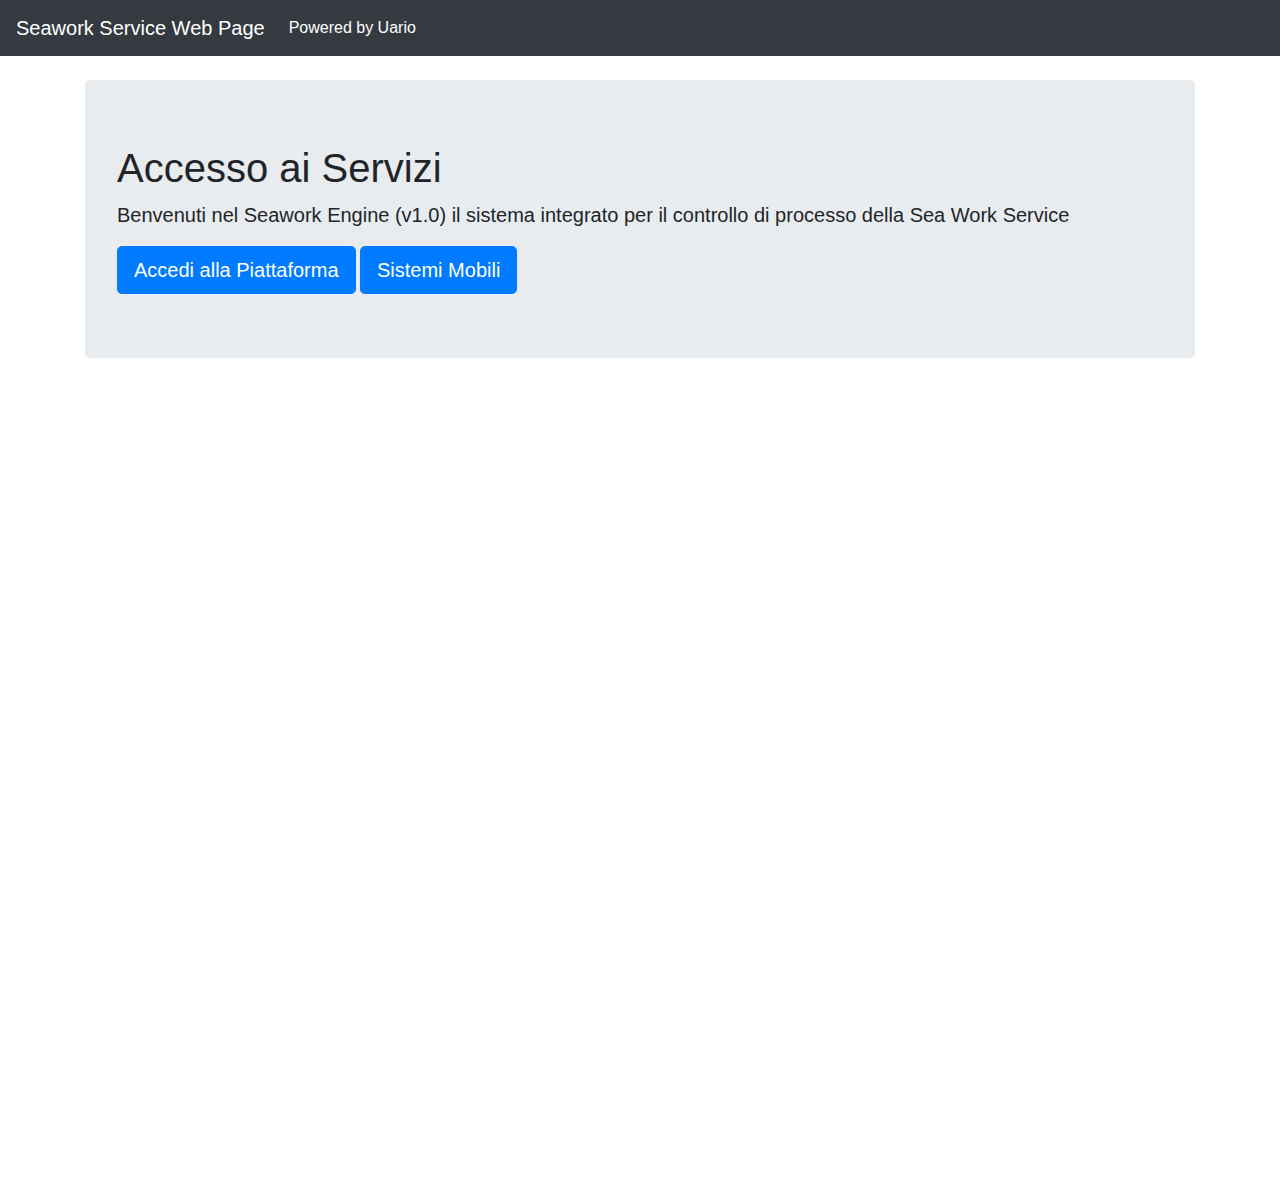
<file: src/main/webapp/index.html>
<!doctype html>
<html lang="en">
<head>
<meta charset="utf-8">
<meta name="viewport"
	content="width=device-width, initial-scale=1, shrink-to-fit=no">
<meta name="description" content="">
<meta name="author" content="">
<link rel="icon" href="/img/favicon.ico">

<title>Seawork Engine</title>


<!-- Load Bootstrap  -->
<link rel="stylesheet"
	href="https://maxcdn.bootstrapcdn.com/bootstrap/4.0.0/css/bootstrap.min.css"
	integrity="sha384-Gn5384xqQ1aoWXA+058RXPxPg6fy4IWvTNh0E263XmFcJlSAwiGgFAW/dAiS6JXm"
	crossorigin="anonymous">

<!-- Custom styles for this template -->
<link href="./navbar-top.css" rel="stylesheet">
</head>

<body>

	<nav class="navbar navbar-expand-md navbar-dark bg-dark mb-4">
		<a class="navbar-brand" href="http://www.seaworkservice.it/">Seawork
			Service Web Page</a>

		<div class="collapse navbar-collapse" id="navbarCollapse">
			<ul class="navbar-nav mr-auto">
				<li class="nav-item active"><a class="nav-link"
					href="http://www.uario.com">Powered by Uario </a></li>

			</ul>

		</div>
	</nav>

	<main role="main" class="container">
	<div class="jumbotron">
		<h1>Accesso ai Servizi</h1>
		<p class="lead">Benvenuti nel Seawork Engine (v1.0) il sistema
			integrato per il controllo di processo della Sea Work Service</p>

		<a class="btn btn-lg btn-primary" href="application/index.zul"
			role="button">Accedi alla Piattaforma</a> <a
			class="btn btn-lg btn-primary" href="mobile/index.zul"
			role="button">Sistemi Mobili</a>
	</div>
	</main>

	<!-- Bootstrap core JavaScript
    ================================================== -->
	<!-- Placed at the end of the document so the pages load faster -->
	<script src="https://code.jquery.com/jquery-3.2.1.slim.min.js"
		integrity="sha384-KJ3o2DKtIkvYIK3UENzmM7KCkRr/rE9/Qpg6aAZGJwFDMVNA/GpGFF93hXpG5KkN"
		crossorigin="anonymous"></script>
	<script
		src="https://cdnjs.cloudflare.com/ajax/libs/popper.js/1.12.9/umd/popper.min.js"
		integrity="sha384-ApNbgh9B+Y1QKtv3Rn7W3mgPxhU9K/ScQsAP7hUibX39j7fakFPskvXusvfa0b4Q"
		crossorigin="anonymous"></script>
	<script
		src="https://maxcdn.bootstrapcdn.com/bootstrap/4.0.0/js/bootstrap.min.js"
		integrity="sha384-JZR6Spejh4U02d8jOt6vLEHfe/JQGiRRSQQxSfFWpi1MquVdAyjUar5+76PVCmYl"
		crossorigin="anonymous"></script>
</body>
</html>
</file>
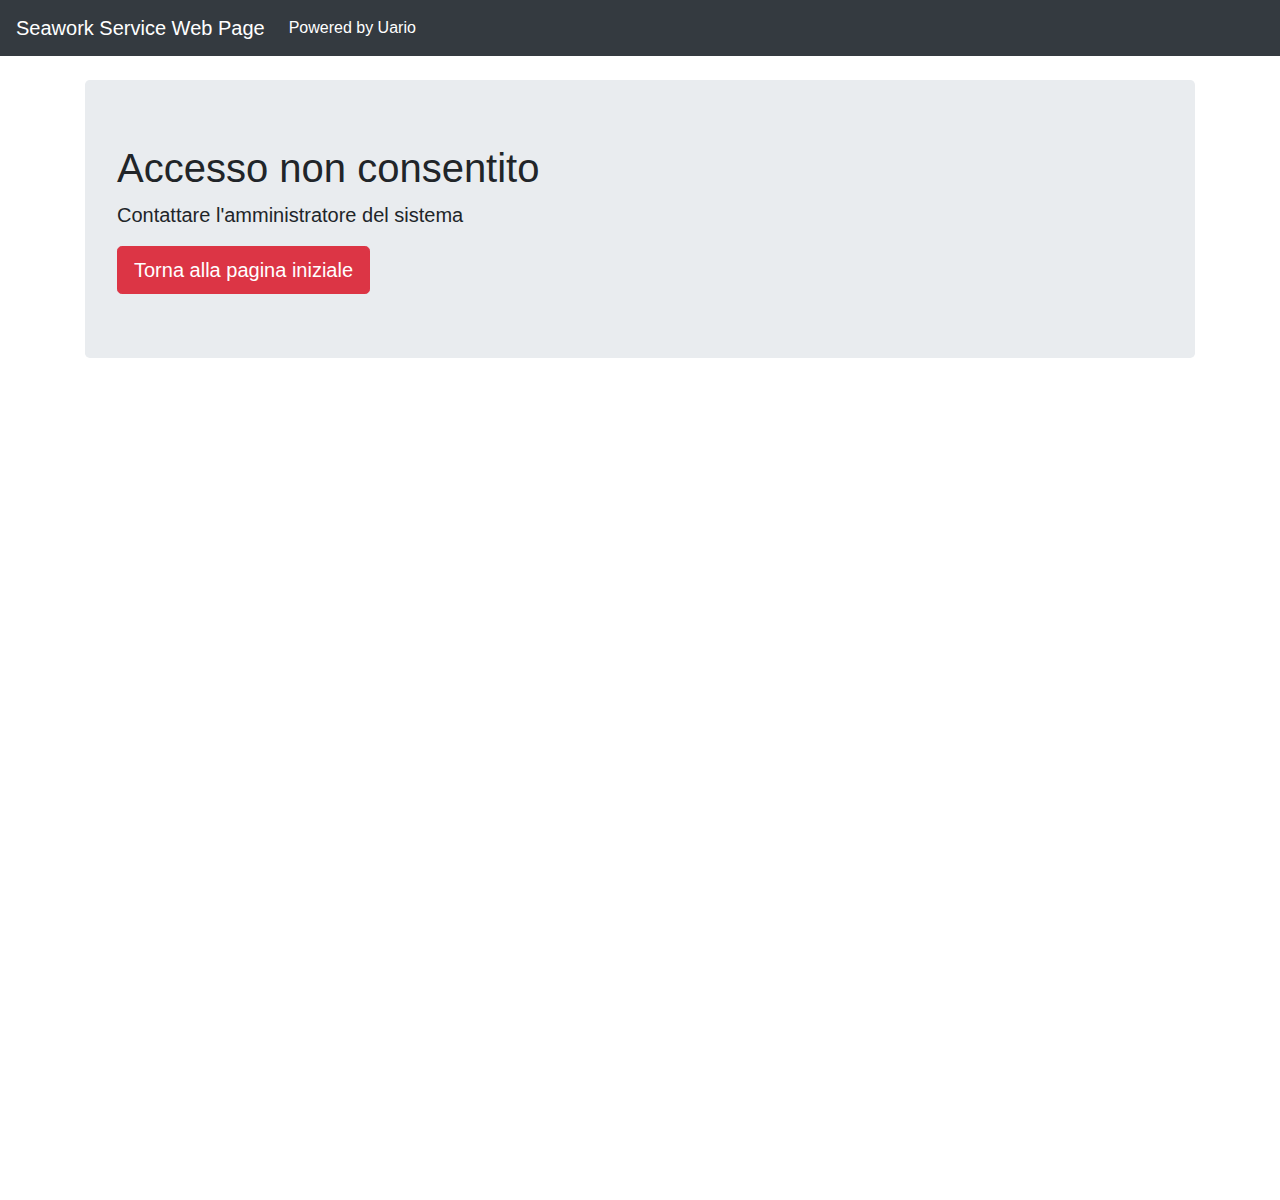
<file: src/main/webapp/denied.html>
<!doctype html>
<html lang="en">
<head>
<meta charset="utf-8">
<meta name="viewport"
	content="width=device-width, initial-scale=1, shrink-to-fit=no">
<meta name="description" content="">
<meta name="author" content="">
<link rel="icon" href="/img/favicon.ico">

<title>Seawork Engine</title>


<!-- Load Bootstrap  -->
<link rel="stylesheet"
	href="https://maxcdn.bootstrapcdn.com/bootstrap/4.0.0/css/bootstrap.min.css"
	integrity="sha384-Gn5384xqQ1aoWXA+058RXPxPg6fy4IWvTNh0E263XmFcJlSAwiGgFAW/dAiS6JXm"
	crossorigin="anonymous">

<!-- Custom styles for this template -->
<link href="./navbar-top.css" rel="stylesheet">
</head>

<body>

	<nav class="navbar navbar-expand-md navbar-dark bg-dark mb-4">
		<a class="navbar-brand" href="http://www.seaworkservice.it/">Seawork
			Service Web Page</a>

		<div class="collapse navbar-collapse" id="navbarCollapse">
			<ul class="navbar-nav mr-auto">
				<li class="nav-item active"><a class="nav-link"
					href="http://www.uario.com">Powered by Uario </a></li>

			</ul>

		</div>
	</nav>

	<main role="main" class="container">
	<div class="jumbotron">
		<h1>Accesso non consentito</h1>
		<p class="lead">Contattare l'amministratore del sistema</p>

		<a class="btn btn-lg btn-danger" href="http://sws.uario.com"
			role="button">Torna alla pagina iniziale</a> 


	</div>
	</main>

	<!-- Bootstrap core JavaScript
    ================================================== -->
	<!-- Placed at the end of the document so the pages load faster -->
	<script src="https://code.jquery.com/jquery-3.2.1.slim.min.js"
		integrity="sha384-KJ3o2DKtIkvYIK3UENzmM7KCkRr/rE9/Qpg6aAZGJwFDMVNA/GpGFF93hXpG5KkN"
		crossorigin="anonymous"></script>
	<script
		src="https://cdnjs.cloudflare.com/ajax/libs/popper.js/1.12.9/umd/popper.min.js"
		integrity="sha384-ApNbgh9B+Y1QKtv3Rn7W3mgPxhU9K/ScQsAP7hUibX39j7fakFPskvXusvfa0b4Q"
		crossorigin="anonymous"></script>
	<script
		src="https://maxcdn.bootstrapcdn.com/bootstrap/4.0.0/js/bootstrap.min.js"
		integrity="sha384-JZR6Spejh4U02d8jOt6vLEHfe/JQGiRRSQQxSfFWpi1MquVdAyjUar5+76PVCmYl"
		crossorigin="anonymous"></script>
</body>
</html>
</file>
<file: src/main/webapp/navbar-top.css>
/* Show it's not fixed to the top */
body {
  min-height: 75rem;
}
</file>
